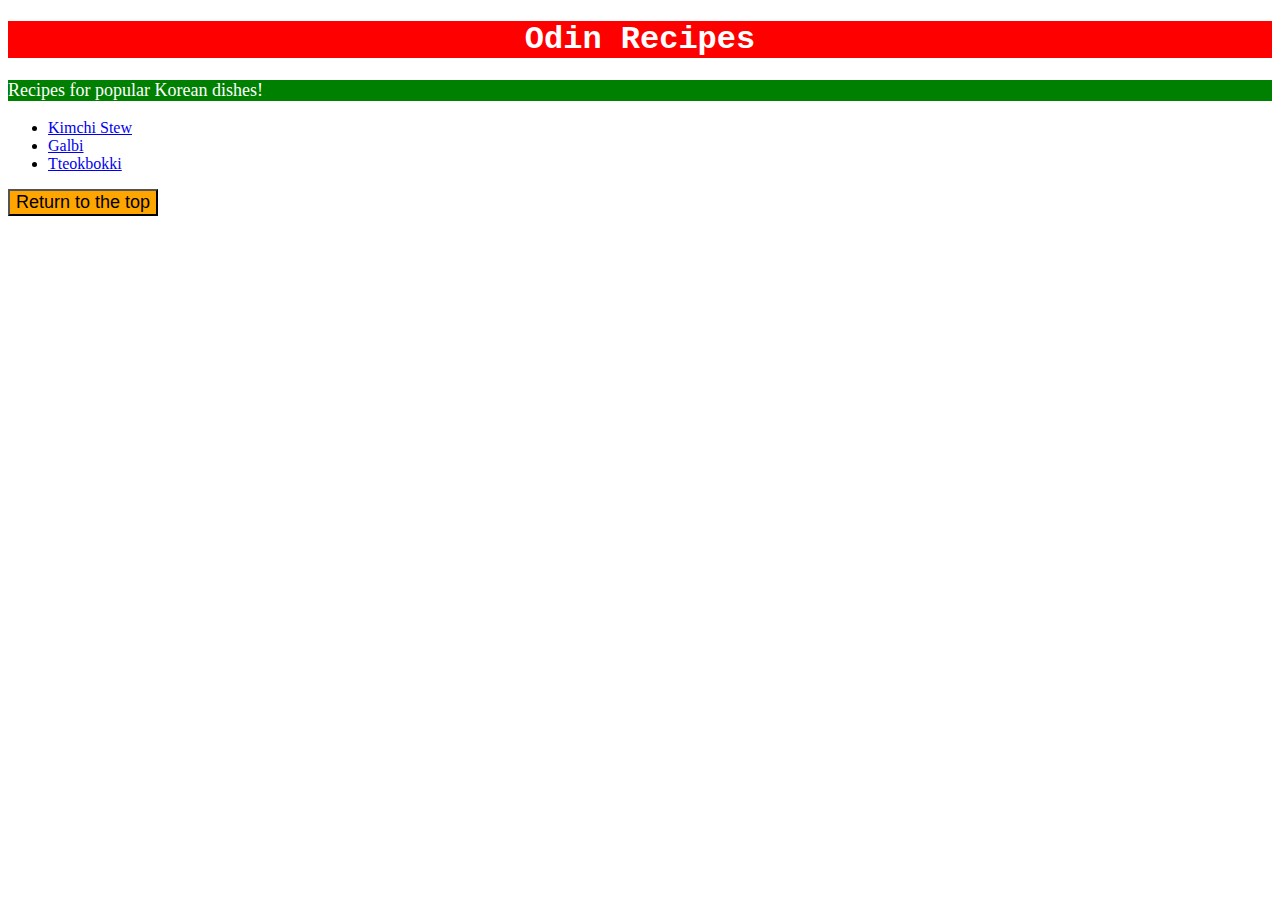
<file: index.html>
<!DOCTYPE html>
<html lang="en">
<head>
    <meta charset="UTF-8">
    <meta http-equiv="X-UA-Compatible" content="IE=edge">
    <meta name="viewport" content="width=device-width, initial-scale=1.0">
    <link href="styles.css" rel="stylesheet">
    <title>Recipes</title>
</head>
<body>
    <h1>Odin Recipes</h1>
    <div>
        <p>Recipes for popular Korean dishes!</p>
        <ul>
            <li><a href="recipes/kimchistew.html">Kimchi Stew</a></li>
            <li><a href="recipes/galbi.html">Galbi</a></li>
            <li><a href="recipes/tteokbokki.html">Tteokbokki</a></li>
        </ul>
    </div>
    <button>Return to the top</button>
</body>
</html>
</file>
<file: styles.css>
/*
* {
    margin: 0;
    padding: 0;
    box-sizing: border-box;
}
*/

h1 {
    background-color: red;
    color: white;
    font-family: 'Courier New', Courier, monospace;
    font-size: 32px;
    font-weight: 700;
    text-align: center;
}

p {
    background-color: green;
    color: white;
    font-size: 18px;
}

button {
    background-color: orange;
    font-size: 18px;
}
</file>
